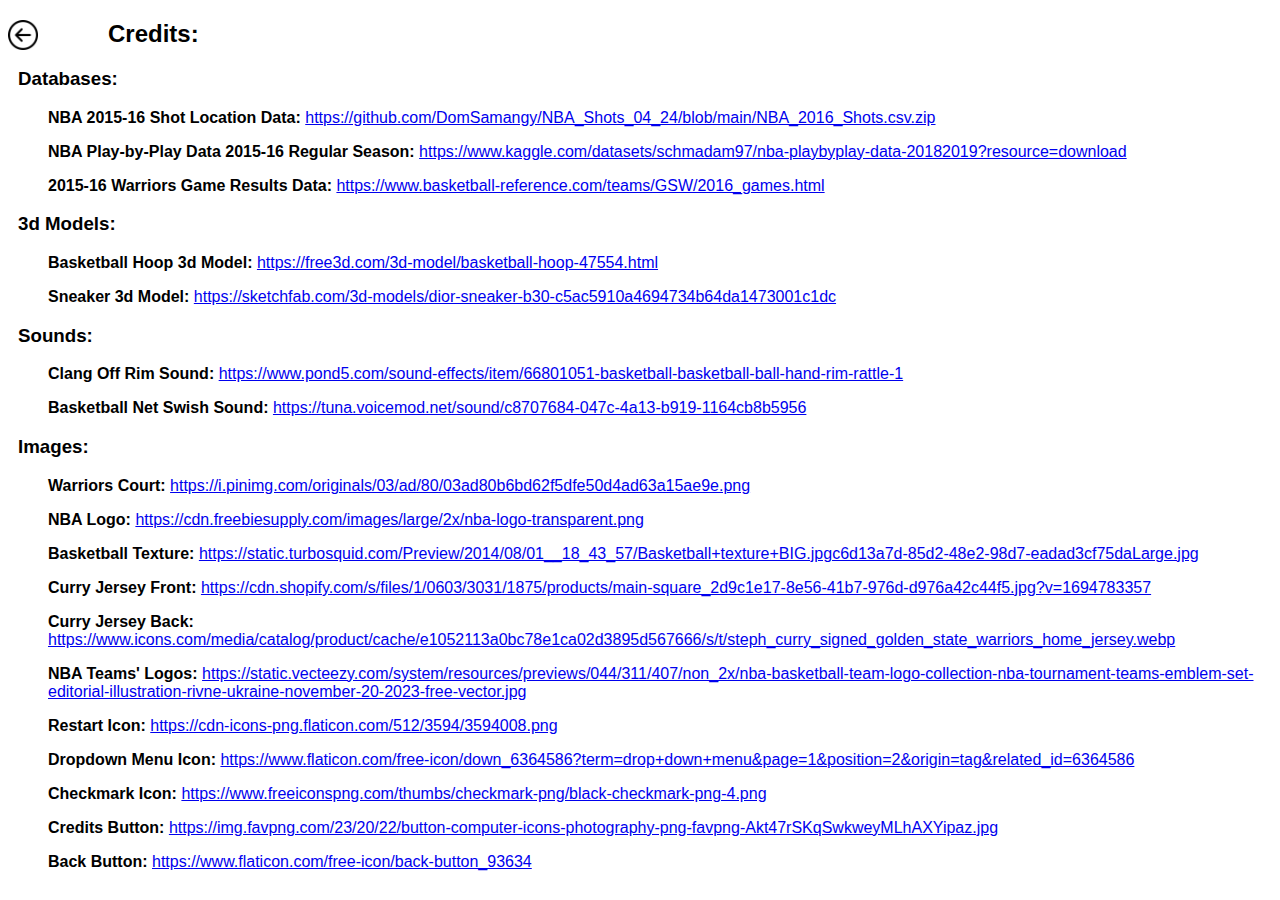
<file: credits.html>
<!DOCTYPE html>
<html lang="en">
  <head>
    <link rel="stylesheet" type="text/css" href="credits.css">
    <meta charset="utf-8" />
  </head>
  <body>
    <a href="index.html">
        <img src="back.png" width="30px" height="30px">
    </a>
    <h2 style="margin-left: 100px;">Credits:</h2>
    <h3 style="margin-left: 10px;">Databases:</h4>
        <div style="margin-left: 40px">
         <p><b>NBA 2015-16 Shot Location Data: </b> <a target="about:blank" href=" https://github.com/DomSamangy/NBA_Shots_04_24/blob/main/NBA_2016_Shots.csv.zip"> https://github.com/DomSamangy/NBA_Shots_04_24/blob/main/NBA_2016_Shots.csv.zip</a></p>
         <p><b>NBA Play-by-Play Data 2015-16 Regular Season: </b> <a target="about:blank" href="https://www.kaggle.com/datasets/schmadam97/nba-playbyplay-data-20182019?resource=download">https://www.kaggle.com/datasets/schmadam97/nba-playbyplay-data-20182019?resource=download<a></a></p>
         <p><b>2015-16 Warriors Game Results Data: </b> <a target="about:blank" href="https://www.basketball-reference.com/teams/GSW/2016_games.html"> https://www.basketball-reference.com/teams/GSW/2016_games.html<a></a></p>
        </div>
    <h3 style="margin-left: 10px;">3d Models:</h4>
    <div style="margin-left: 40px">
     <p><b>Basketball Hoop 3d Model: </b> <a target="about:blank" href="https://free3d.com/3d-model/basketball-hoop-47554.html">https://free3d.com/3d-model/basketball-hoop-47554.html</a></p>
     <p><b>Sneaker 3d Model: </b> <a target="about:blank" href="https://sketchfab.com/3d-models/dior-sneaker-b30-c5ac5910a4694734b64da1473001c1dc">https://sketchfab.com/3d-models/dior-sneaker-b30-c5ac5910a4694734b64da1473001c1dc<a></a></p>
    </div>
    <h3 style="margin-left: 10px;">Sounds:</h4>
        <div style="margin-left: 40px">
            <p><b>Clang Off Rim Sound: </b><a target="about:blank" href="https://www.pond5.com/sound-effects/item/66801051-basketball-basketball-ball-hand-rim-rattle-1"> https://www.pond5.com/sound-effects/item/66801051-basketball-basketball-ball-hand-rim-rattle-1</a></p>
            <p><b>Basketball Net Swish Sound: </b><a target="about:blank" href="https://tuna.voicemod.net/sound/c8707684-047c-4a13-b919-1164cb8b5956"> https://tuna.voicemod.net/sound/c8707684-047c-4a13-b919-1164cb8b5956</a></p>
           </div>
    <h3 style="margin-left: 10px;">Images:</h4>
        <div style="margin-left: 40px">
         <p><b>Warriors Court: </b><a target="about:blank" href="https://i.pinimg.com/originals/03/ad/80/03ad80b6bd62f5dfe50d4ad63a15ae9e.png"> https://i.pinimg.com/originals/03/ad/80/03ad80b6bd62f5dfe50d4ad63a15ae9e.png</a></p>
         <p><b>NBA Logo: </b><a target="about:blank" href="https://cdn.freebiesupply.com/images/large/2x/nba-logo-transparent.png"> https://cdn.freebiesupply.com/images/large/2x/nba-logo-transparent.png</a></p>
         <p><b>Basketball Texture: </b><a target="about:blank" href="https://static.turbosquid.com/Preview/2014/08/01__18_43_57/Basketball+texture+BIG.jpgc6d13a7d-85d2-48e2-98d7-eadad3cf75daLarge.jpg">https://static.turbosquid.com/Preview/2014/08/01__18_43_57/Basketball+texture+BIG.jpgc6d13a7d-85d2-48e2-98d7-eadad3cf75daLarge.jpg</a></p>
         <p><b>Curry Jersey Front: </b><a target="about:blank" href="https://cdn.shopify.com/s/files/1/0603/3031/1875/products/main-square_2d9c1e17-8e56-41b7-976d-d976a42c44f5.jpg?v=1694783357">https://cdn.shopify.com/s/files/1/0603/3031/1875/products/main-square_2d9c1e17-8e56-41b7-976d-d976a42c44f5.jpg?v=1694783357</a></p>
         <p><b>Curry Jersey Back: </b><a target="about:blank" href="https://www.icons.com/media/catalog/product/cache/e1052113a0bc78e1ca02d3895d567666/s/t/steph_curry_signed_golden_state_warriors_home_jersey.webp"> https://www.icons.com/media/catalog/product/cache/e1052113a0bc78e1ca02d3895d567666/s/t/steph_curry_signed_golden_state_warriors_home_jersey.webp</a></p>
         <p><b>NBA Teams' Logos: </b><a target="about:blank" href="https://static.vecteezy.com/system/resources/previews/044/311/407/non_2x/nba-basketball-team-logo-collection-nba-tournament-teams-emblem-set-editorial-illustration-rivne-ukraine-november-20-2023-free-vector.jpg"> https://static.vecteezy.com/system/resources/previews/044/311/407/non_2x/nba-basketball-team-logo-collection-nba-tournament-teams-emblem-set-editorial-illustration-rivne-ukraine-november-20-2023-free-vector.jpg</a></p>
         <p><b>Restart Icon: </b><a target="about:blank" href="https://cdn-icons-png.flaticon.com/512/3594/3594008.png"> https://cdn-icons-png.flaticon.com/512/3594/3594008.png</a></p>
         <p><b>Dropdown Menu Icon: </b><a target="about:blank" href="https://www.flaticon.com/free-icon/down_6364586?term=drop+down+menu&page=1&position=2&origin=tag&related_id=6364586"> https://www.flaticon.com/free-icon/down_6364586?term=drop+down+menu&page=1&position=2&origin=tag&related_id=6364586</a></p>
         <p><b>Checkmark Icon: </b><a target="about:blank" href="https://www.freeiconspng.com/thumbs/checkmark-png/black-checkmark-png-4.png"> https://www.freeiconspng.com/thumbs/checkmark-png/black-checkmark-png-4.png</a></p>
         <p><b>Credits Button: </b><a target="about:blank" href="https://img.favpng.com/23/20/22/button-computer-icons-photography-png-favpng-Akt47rSKqSwkweyMLhAXYipaz.jpg"> https://img.favpng.com/23/20/22/button-computer-icons-photography-png-favpng-Akt47rSKqSwkweyMLhAXYipaz.jpg</a></p>
         <p><b>Back Button: </b><a target="about:blank" href="https://www.flaticon.com/free-icon/back-button_93634"> https://www.flaticon.com/free-icon/back-button_93634</a></p>
        </div>
  </body>
</html>
</file>
<file: credits.css>
body{
    font-family:Verdana, Geneva, Tahoma, sans-serif;
}
img{
    position:absolute;
}
</file>
